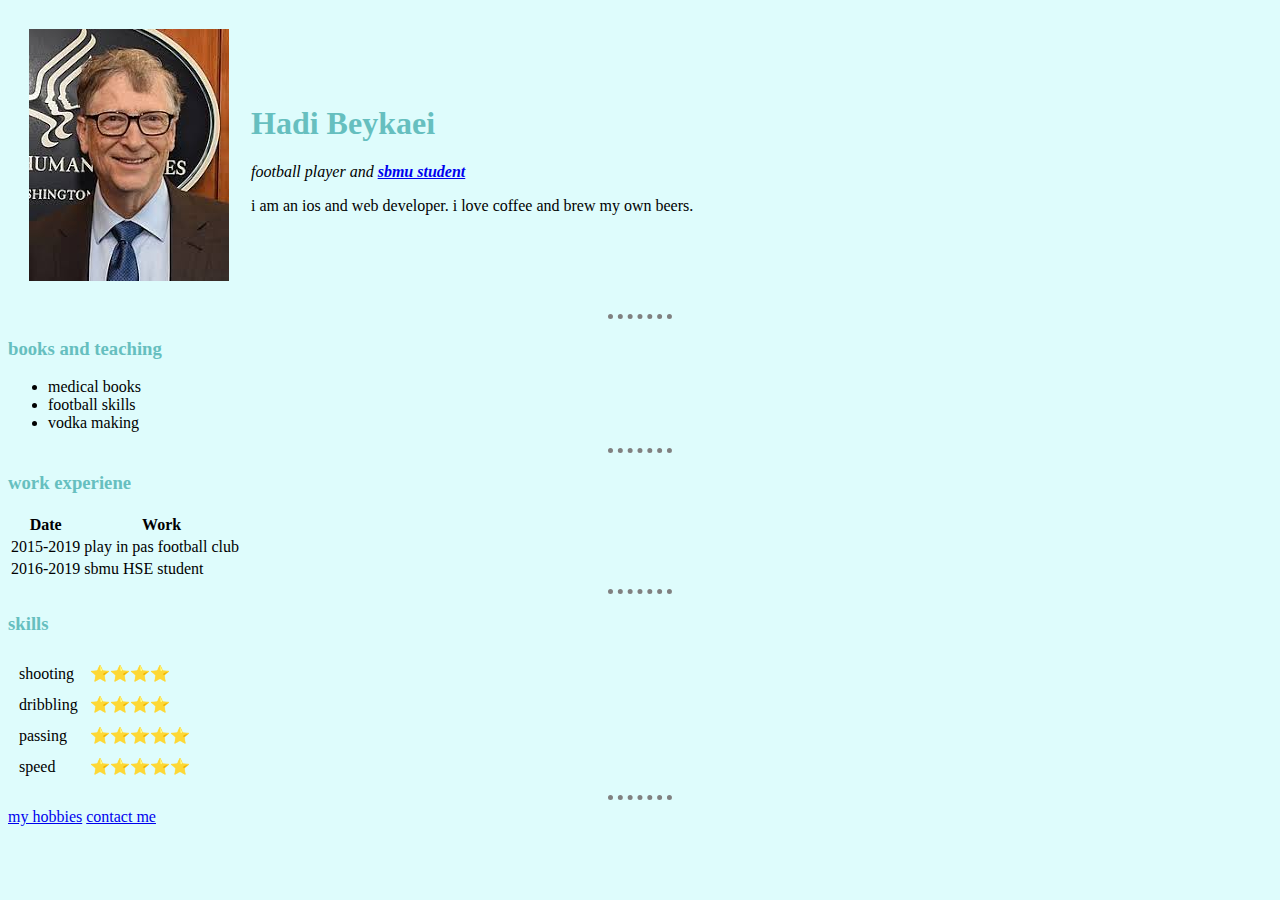
<file: index.html>
<!DOCTYPE html>
<html lang="en" dir="ltr">

<head>
  <meta charset="utf-8">
  <title>hadi'spersonal site</title>
  <link rel="stylesheet" href="css/style.css"></head>

<body>
  <table cellspacing="20">
    <tr>
      <td> <img src="hadi.jpg" alt="Hadi's profile image"></td>
      <td>
        <h1>Hadi Beykaei</h1>
        <em>
          <p>football player and <strong><a href="https://www.sbmu.ac.ir"> sbmu student</a></strong></p>
        </em>
        <p>i am an ios and web developer. i love coffee and brew my own beers.</p>
      </td>
    </tr>
  </table>
  <hr>
  <h3>books and teaching</h3>
  <ul>
    <li>medical books</li>
    <li>football skills</li>
    <li>vodka making</li>
  </ul>
  <hr>
  <h3>work experiene</h3>
  <table>
    <thead>
      <tr>
        <th>Date</th>
        <th>Work</th>
      </tr>

    </thead>
    <tbody>
      <tr>
        <td>2015-2019</td>
        <td>play in pas football club</td>
      </tr>
      <tr>
        <td>2016-2019</td>
        <td>sbmu HSE student</td>
      </tr>
    </tbody>
    <tfoot>

    </tfoot>
  </table>
  <hr>
  <h3>skills</h3>
  <table cellspacing="10">
    <tr>
      <td>shooting</td>
      <td>⭐⭐⭐⭐</td>
    </tr>
    <tr>
      <td>dribbling</td>
      <td>⭐⭐⭐⭐</td>
    </tr>
    <tr>
      <td>passing</td>
      <td>⭐⭐⭐⭐⭐</td>
    </tr>
    <tr>
      <td>speed</td>
      <td>⭐⭐⭐⭐⭐</td>
    </tr>
  </table>

  <hr>
  <a href="hobbies.html">my hobbies</a>
  <a href="contact-me.html">contact me</a>
</body>

</html>
</file>
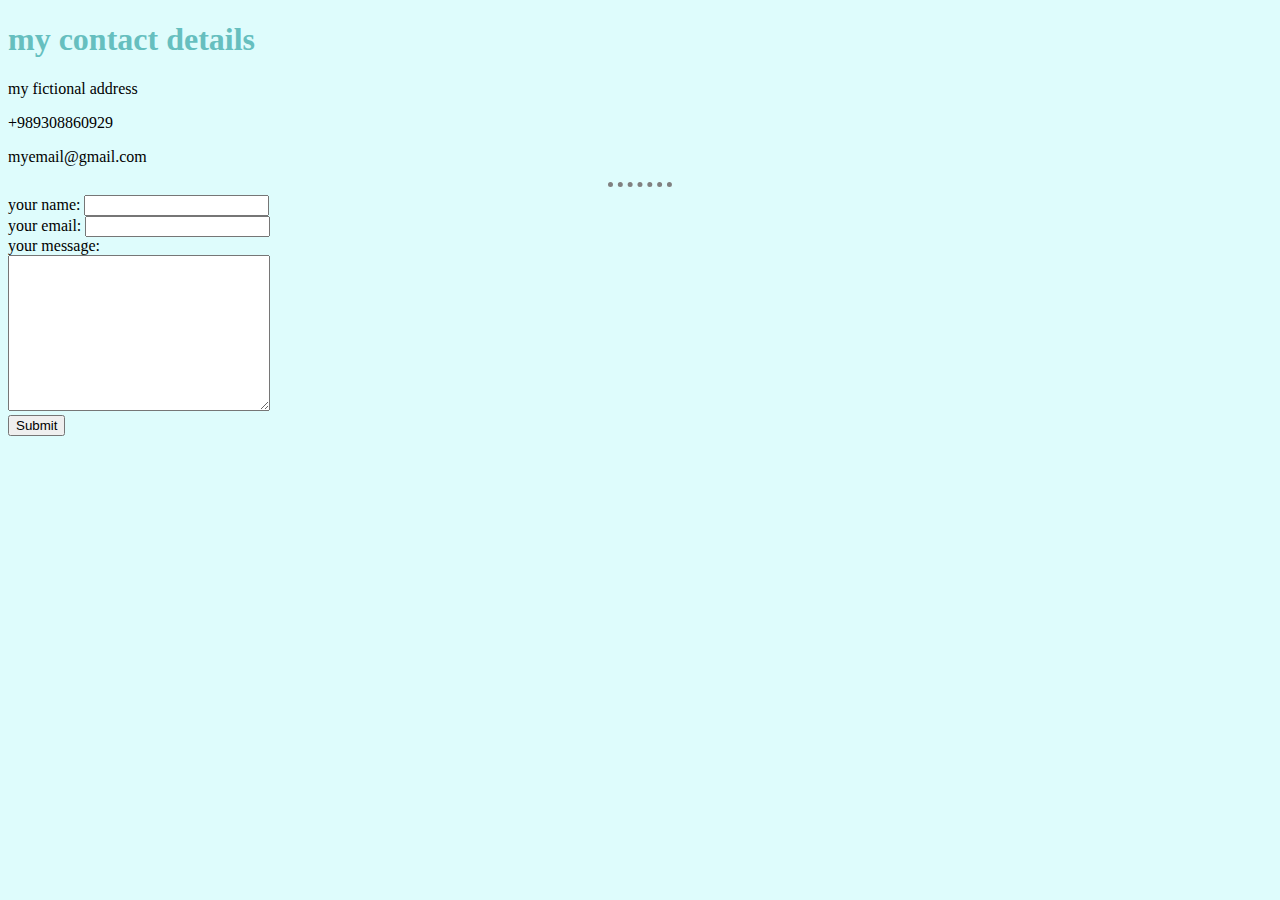
<file: contact-me.html>
<!DOCTYPE html>
<html lang="en" dir="ltr">

<head>
  <meta charset="utf-8">
  <title>contact me</title>
  <link rel="stylesheet" href="css/style.css">

</head>

<body>
  <h1>my contact details</h1>
  <p>my fictional address</p>
  <p>+989308860929</p>
  <p>myemail@gmail.com</p>
  <hr>
  <form action="mailto:krozerali@gmail.com" method="post" enctype="text/plain">
    <label>your name:</label>
    <input type="text" name="yourname" value=""><br>
    <label>your email:</label>
    <input type="email" name="youremail" value=""><br>
    <label>your message:</label><br>
    <textarea name="yournamemessage" rows="10" cols="30"></textarea><br>
    <input type="submit" name="">

  </form>
</body>

</html>
</file>
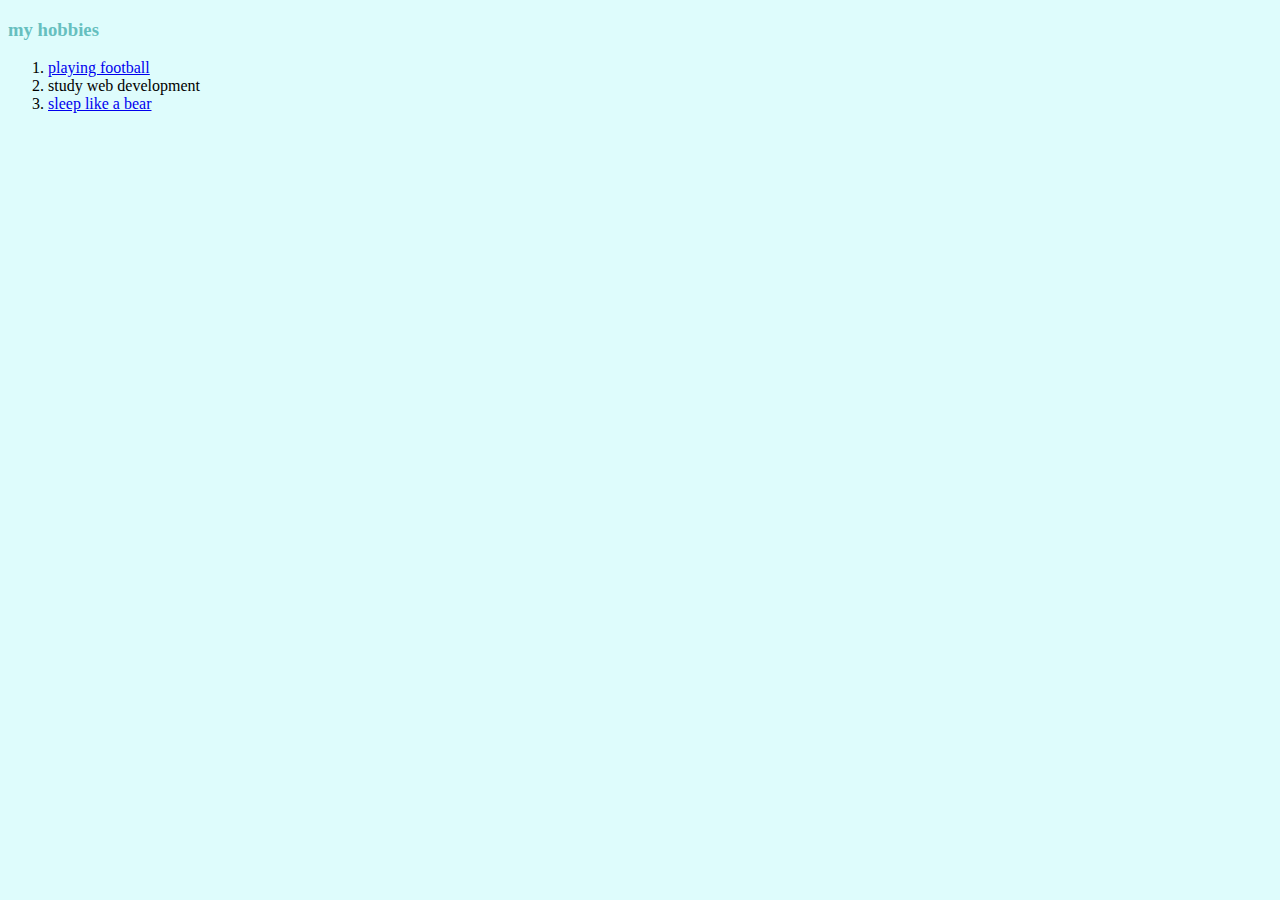
<file: hobbies.html>
<!DOCTYPE html>
<html lang="en" dir="ltr">

<head>
  <meta charset="utf-8">
  <title>my hobbies</title>
  <link rel="stylesheet" href="css/style.css">

</head>

<body>
  <h3>my hobbies</h3>
  <ol>
    <li><a href="https://www.cr7.com">playing football</a></li>
    <li>study web development</li>
    <li><a href="https://www.youtube.com/watch?v=UrvuydoI-eE">sleep like a bear</a></li>
  </ol>

</body>

</html>
</file>
<file: css/style.css>
body {
    background-color: #defcfc;
  }

  hr {
    border-style: none;
    border-top-style: dotted;
    border-color: grey;
    border-width: 5px;
    width: 5%;
  }

  h1 {
    color: #66BFBF;
  }

  h3 {
    color: #66BFBF;
  }
</file>
